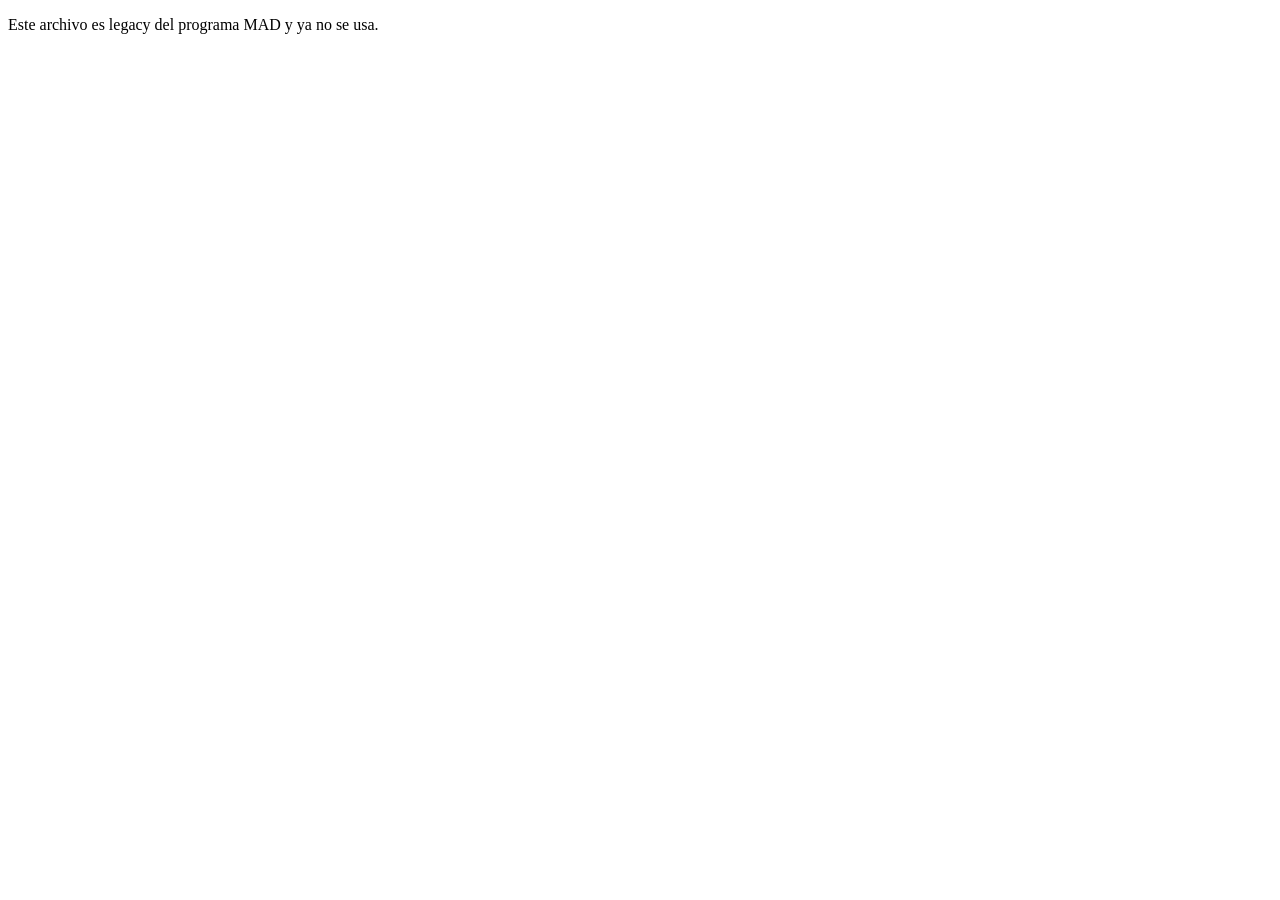
<file: legacy.html>
<!DOCTYPE html>
<!-- DEPRECATED — visualización del Magíster (MAD), no aplica al Doctorado.
     Eliminar del repo con `git rm legacy.html` cuando se libere el lock. -->
<html><body><p>Este archivo es legacy del programa MAD y ya no se usa.</p></body></html>
</file>
